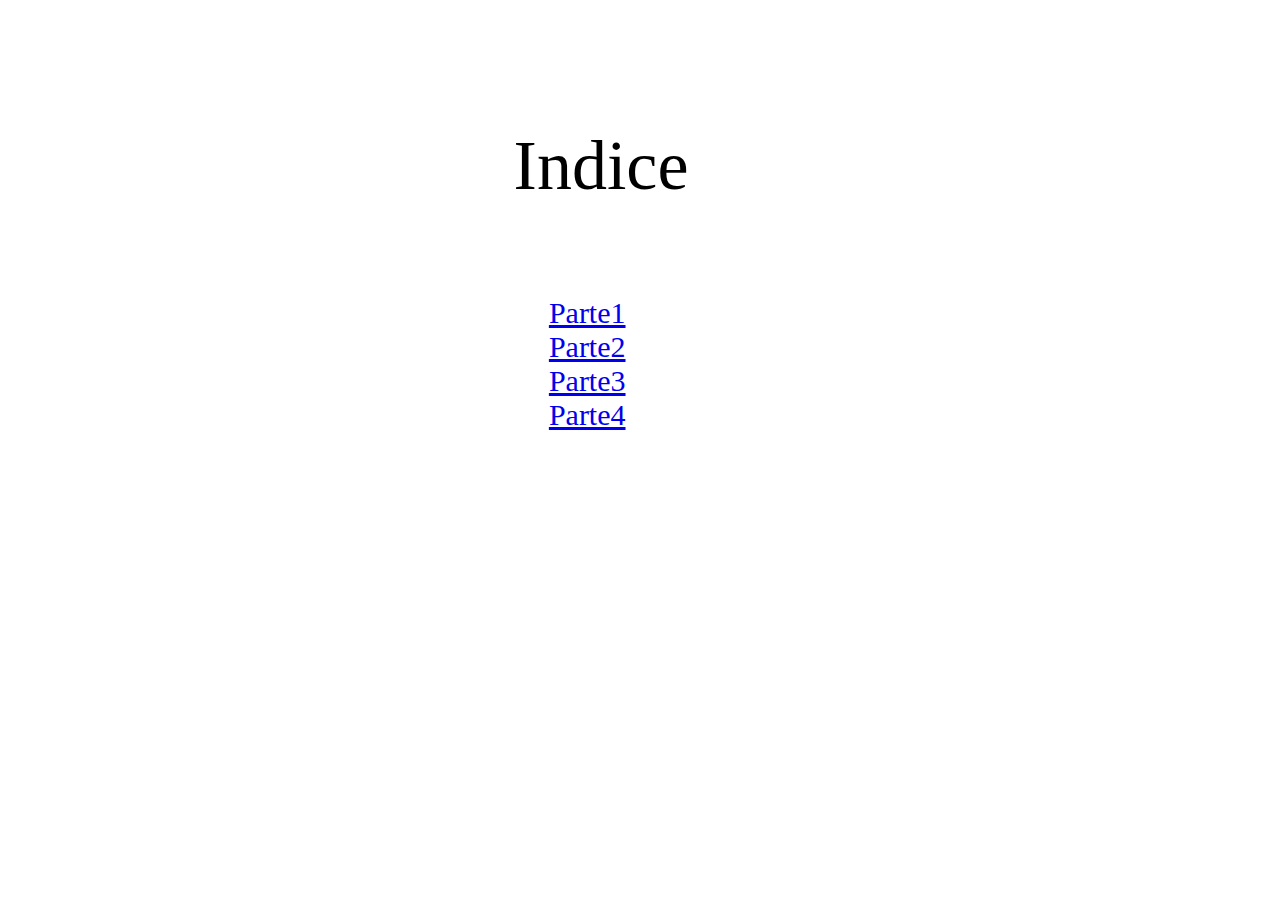
<file: index.html>
<!DOCTYPE html>
<html lang="en">
<head>
    <meta charset="UTF-8">
    <title>Document</title>
     <link rel="shortcut icon" href="favicon.ico">
     <link rel="stylesheet" type="text/css" href="css/main.css">
</head>
<body>
<P>Indice</P>
   <div class="re">
      

     <a href="Parte1/index.html">Parte1</a>
     <a href="Parte2/index.html">Parte2</a>
     <a href="Parte3/index.html">Parte3</a>
     <a href="Parte4/index.html">Parte4</a>
           
          
   </div>
    
</body>
</html>
</file>
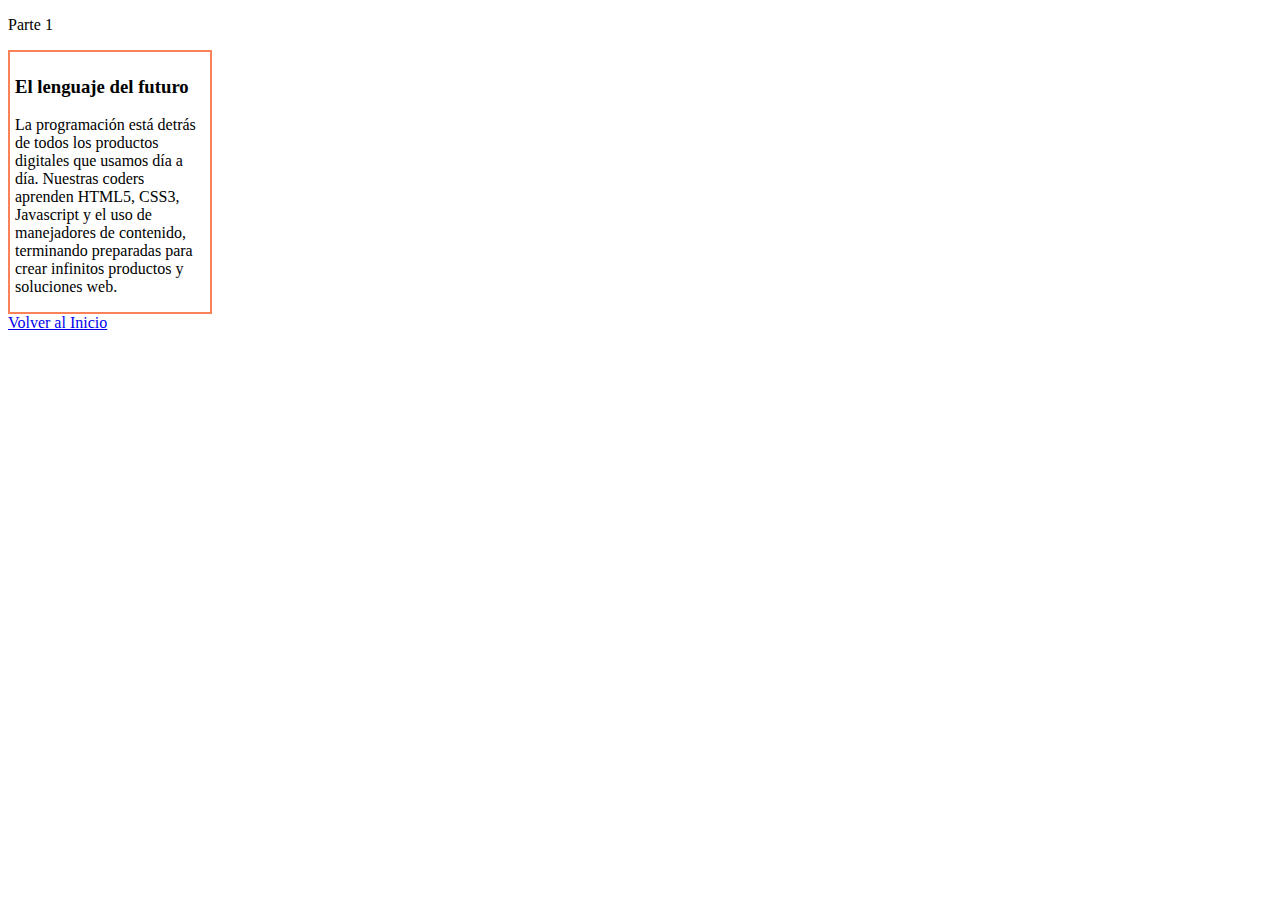
<file: Parte1/index.html>
<!DOCTYPE html>
<html>
    <head>
        <link rel="stylesheet" type="text/css" href="css/main.css">
         <link rel="shortcut icon" href="favicon.ico"><!-- Inserta tu codigo aqui -->
    </head>
    <body>
    <p>Parte 1</p>
      <div>
       <h3>El lenguaje del futuro</h3>
        <p>La programación está detrás de todos los productos digitales que usamos día a día. Nuestras coders aprenden HTML5, CSS3, Javascript y el uso de manejadores de contenido, terminando preparadas para crear infinitos productos y soluciones web. </p>
        
        
        </div>
      <a href="../index.html">Volver al Inicio</a>
        
        
        <!-- Inserta tu codigo aqui -->
    </body>
</html>
</file>
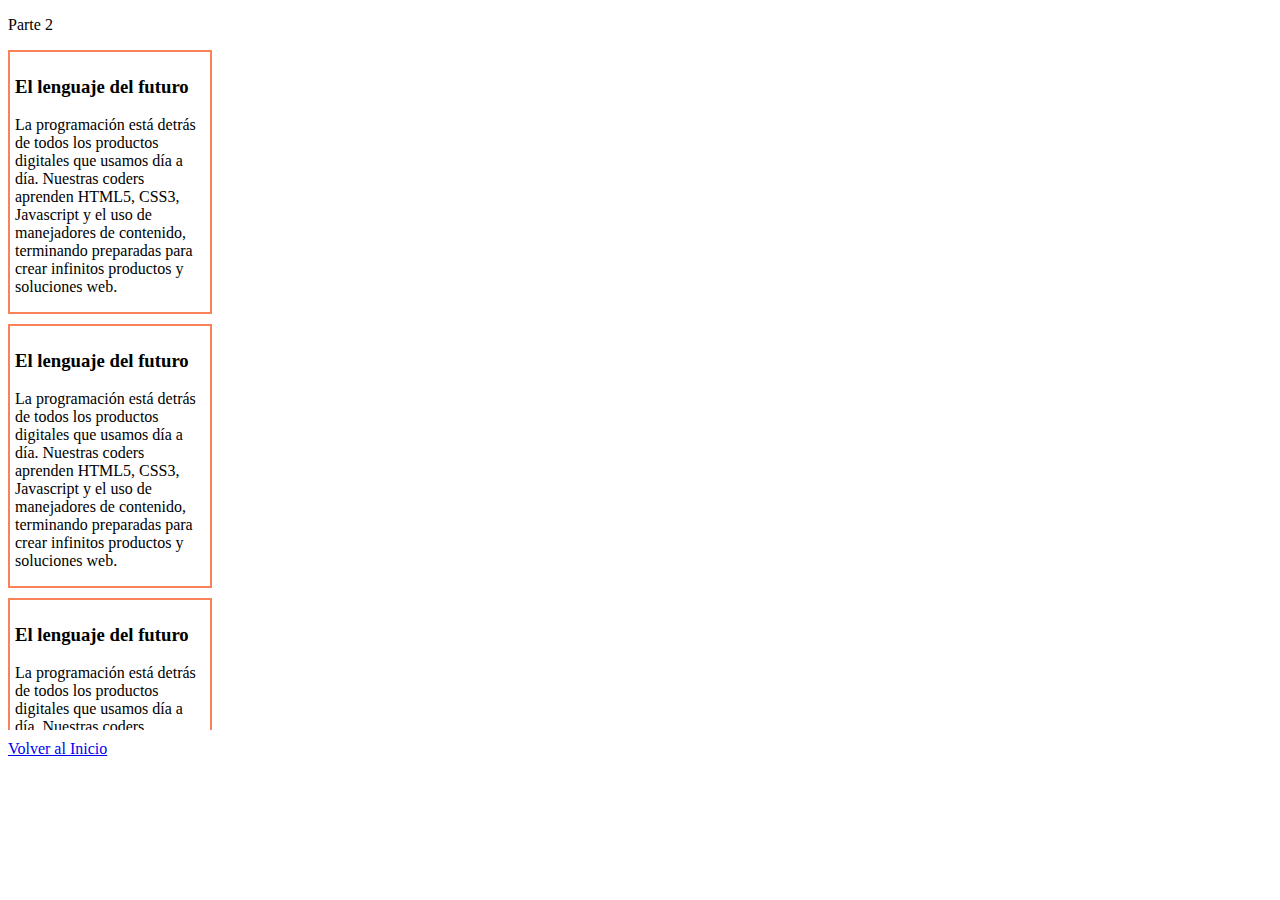
<file: Parte2/index.html>
<!DOCTYPE html>
<html>
    <head>
       <link rel="stylesheet" type="text/css" href="css/main.css">
        <link rel="shortcut icon" href="favicon.ico"> <!-- Inserta tu codigo aqui -->
    </head>
    <body>
    <p>Parte 2</p>
        <div>
            <h3>El lenguaje del futuro</h3>
            <p>La programación está detrás de todos los productos digitales que usamos día a día. Nuestras coders aprenden HTML5, CSS3, Javascript y el uso de manejadores de contenido, terminando preparadas para crear infinitos productos y soluciones web.</p>
        </div>
        
        <div>
            <h3>El lenguaje del futuro</h3>
            <p>La programación está detrás de todos los productos digitales que usamos día a día. Nuestras coders aprenden HTML5, CSS3, Javascript y el uso de manejadores de contenido, terminando preparadas para crear infinitos productos y soluciones web.</p>
        </div>
        
        <div class="tres">
            <h3>El lenguaje del futuro</h3>
            <p>La programación está detrás de todos los productos digitales que usamos día a día. Nuestras coders aprenden HTML5, CSS3, Javascript y el uso de manejadores de contenido, terminando preparadas para crear infinitos productos y soluciones web.</p>
        </div>
        
            
          <a href="../index.html">Volver al Inicio</a>       
        
        
        
        
        <!-- Inserta tu codigo aqui -->
    </body>
</html>
</file>
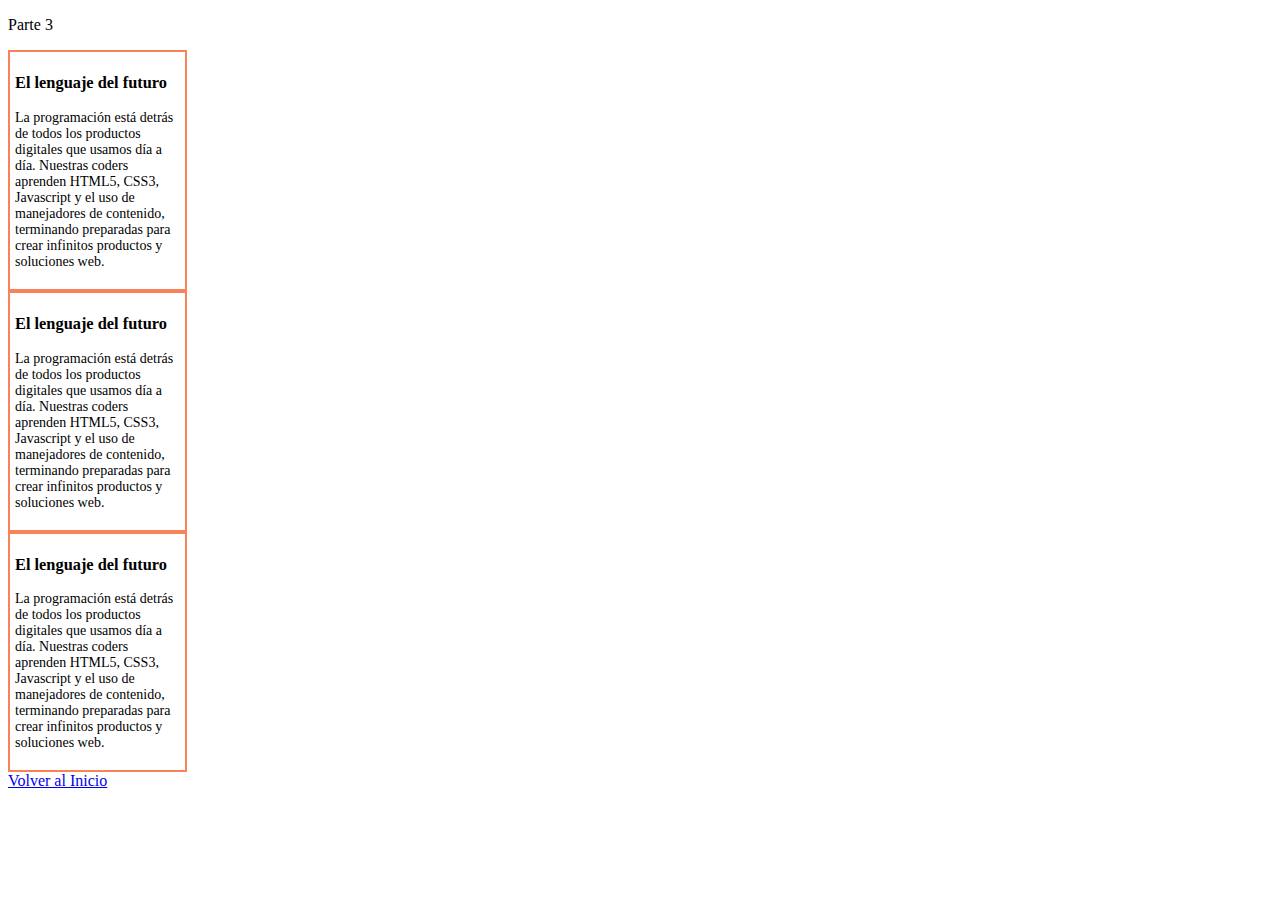
<file: Parte3/index.html>
<!DOCTYPE html>
<html>
    <head>
        <link rel="stylesheet" type="text/css" href="css/main.css">
        <link rel="shortcut icon" href="favicon.ico"><!-- Inserta tu codigo aqui -->
    </head>
    <body>
    <p>Parte 3</p>
        <div>
            <h3>El lenguaje del futuro</h3>
            <p>La programación está detrás de todos los productos digitales que usamos día a día. Nuestras coders aprenden HTML5, CSS3, Javascript y el uso de manejadores de contenido, terminando preparadas para crear infinitos productos y soluciones web.</p>
        </div>
        
        <div>
            <h3>El lenguaje del futuro</h3>
            <p>La programación está detrás de todos los productos digitales que usamos día a día. Nuestras coders aprenden HTML5, CSS3, Javascript y el uso de manejadores de contenido, terminando preparadas para crear infinitos productos y soluciones web.</p>
        </div>
        
        <div class="tres">
            <h3>El lenguaje del futuro</h3>
            <p>La programación está detrás de todos los productos digitales que usamos día a día. Nuestras coders aprenden HTML5, CSS3, Javascript y el uso de manejadores de contenido, terminando preparadas para crear infinitos productos y soluciones web.</p>
        </div>

        <a href="../index.html">Volver al Inicio</a>
    </body>
</html>
</file>
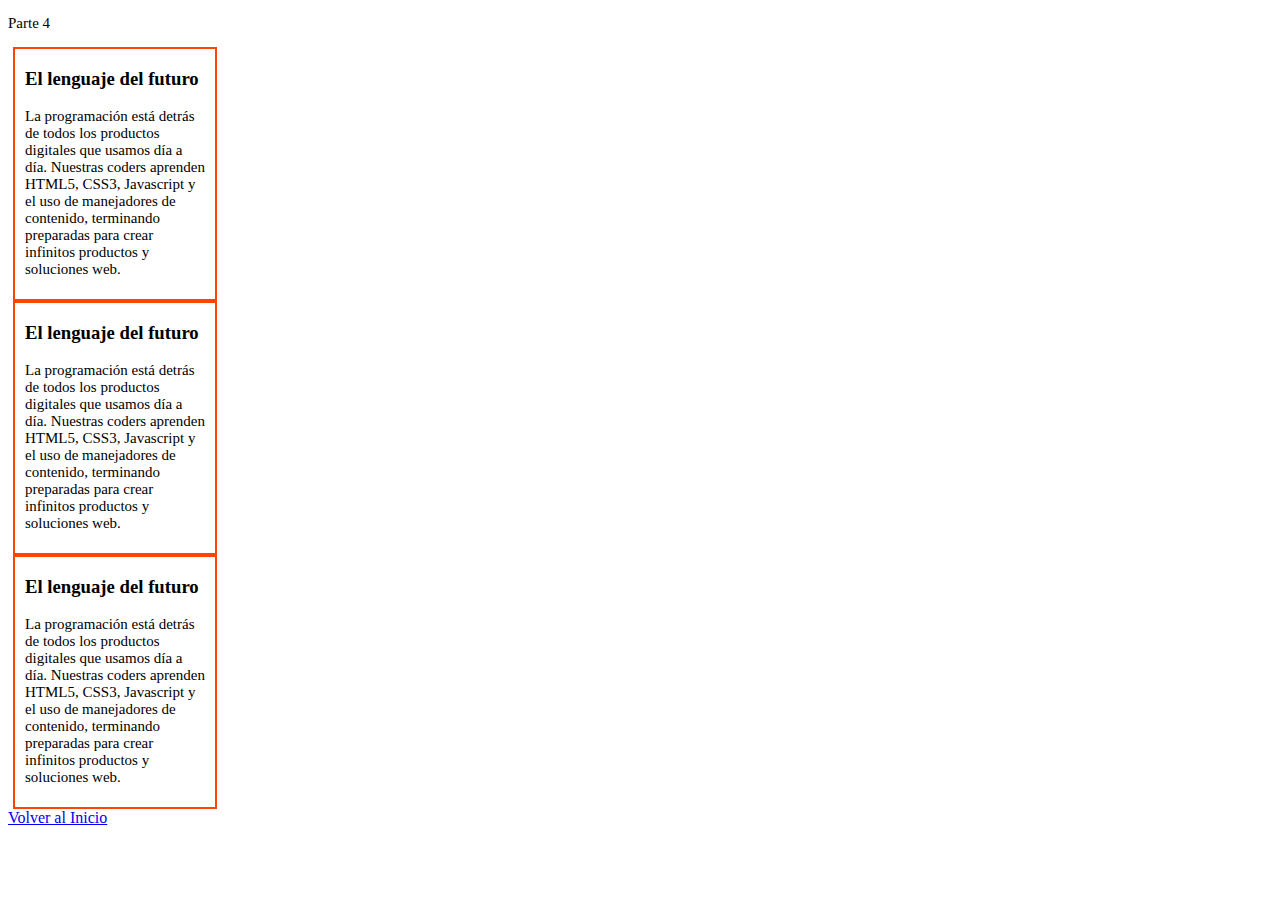
<file: Parte4/index.html>
<!DOCTYPE html>
<html>
    <head>
        <link rel="stylesheet" type="text/css" href="css/main.css">
        <link rel="shortcut icon" href="favicon.ico">
        <!-- Inserta tu codigo aqui -->
    </head>
    <body>
    <p>Parte 4</p>
        <div class="uno">
            <h3>El lenguaje del futuro</h3>
            <p>La programación está detrás de todos los productos digitales que usamos día a día. Nuestras coders aprenden HTML5, CSS3, Javascript y el uso de manejadores de contenido, terminando preparadas para crear infinitos productos y soluciones web.</p>
        </div>
        
        <div class="dos">
            <h3>El lenguaje del futuro</h3>
            <p>La programación está detrás de todos los productos digitales que usamos día a día. Nuestras coders aprenden HTML5, CSS3, Javascript y el uso de manejadores de contenido, terminando preparadas para crear infinitos productos y soluciones web.</p>
        </div>
        
        <div class="tres">
            <h3>El lenguaje del futuro</h3>
            <p>La programación está detrás de todos los productos digitales que usamos día a día. Nuestras coders aprenden HTML5, CSS3, Javascript y el uso de manejadores de contenido, terminando preparadas para crear infinitos productos y soluciones web.</p>
        </div>
        
        <a href="../index.html">Volver al Inicio</a>
    </body>
</html>
</file>
<file: css/main.css>
div {   
    
	
	padding:20px 10px;
	display: block;
    height: 150px; 
    width: 200px;
    margin-left: 42%;
    

}
.re{
	display: block;
}
a{
	display: block;
	font-size: 30px;
}
p{
	margin-left: 40%;
    margin-top:10%;

	font-size: 70px;
}
</file>
<file: Parte1/css/main.css>
div{
	width:190px;
	max-height:250px;
	border:2.5px solid #FA8258;
	padding:5px;
    font-size: 16px;

}
</file>
<file: Parte2/css/main.css>
div{
	width:190px;
	max-height:250px;
	border:2.5px solid #FA8258;
	padding:5px;
	margin-bottom: 10px;
    font-size: 16px;
}

div.tres{
	height:120px;
	border-bottom: hidden;
	overflow: hidden;
}
</file>
<file: Parte3/css/main.css>
div{
	width:165px;
	max-height:250px;
	border:2px solid #FA8258;
	padding:5px;
   font-size: 14px;

}
</file>
<file: Parte4/css/main.css>
div{
	border: 2px solid orangered;
	padding: 0px 10px 150px 10px;
	margin:0px 0px 0px 5px;
	background-color: white;
	display: block;
    height: 100px; 
    width: 180px;
    text-align: left;

}

p{

  font-size: 15px;
}
</file>
